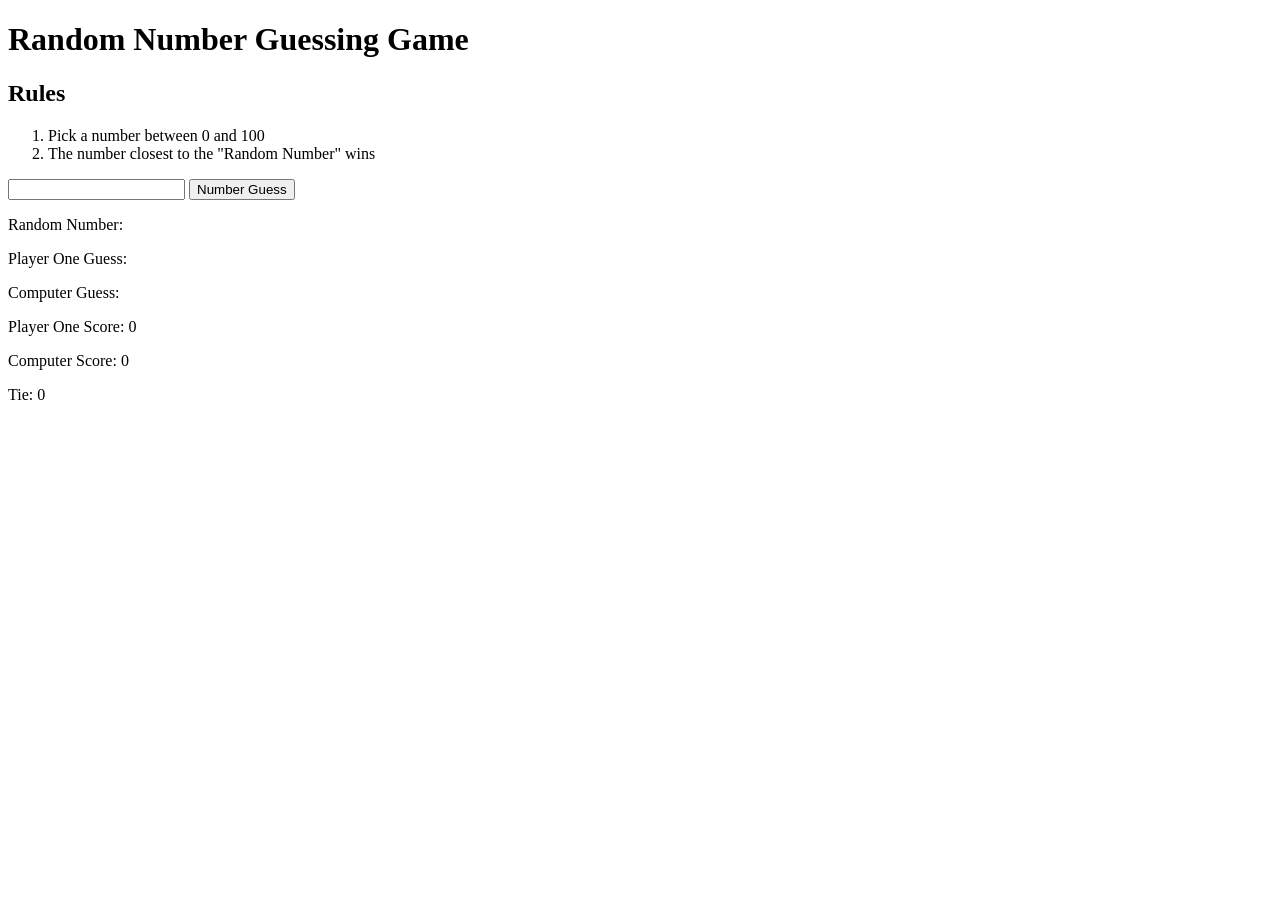
<file: more_objects/lesson/index.html>
<!DOCTYPE html>
<html lang="en" dir="ltr">
  <head>
    <meta charset="utf-8">
    <title>More Objects</title>
  </head>
  <body>
    <h1>Random Number Guessing Game</h1>
    <div class="">
      <h2>Rules</h2>
      <ol>
        <li>Pick a number between 0 and 100</li>
        <li>The number closest to the "Random Number" wins</li>
      </ol>
    </div>
    <div class="guess-number">
      <input id="number-guess-input" type="number">
      <button type="button" id="number-guess-button">Number Guess</button>
    </div>
    <div class="random-number">
      <p>Random Number: <span id="random-number"></span></p>
    </div>
    <div class="guesses">
      <p>Player One Guess: <span id="player-one-guess"></span></p>
      <p>Computer Guess: <span id="computer-guess"></span></p>
    </div>
    <div class="score">
      <p>Player One Score: <span id="player-one-score">0</span></p>
      <p>Computer Score: <span id="computer-score">0</span></p>
      <p>Tie: <span id="tie-score">0</span></p>
    </div>
    <div class="rounds">
      <ol class="rounds-list"></ol>
    </div>
  </body>
  <script
  src="https://code.jquery.com/jquery-3.5.1.min.js"
  integrity="sha256-9/aliU8dGd2tb6OSsuzixeV4y/faTqgFtohetphbbj0="
  crossorigin="anonymous"></script>
  <script type="text/javascript" src="index.js"></script>
</html>
</file>
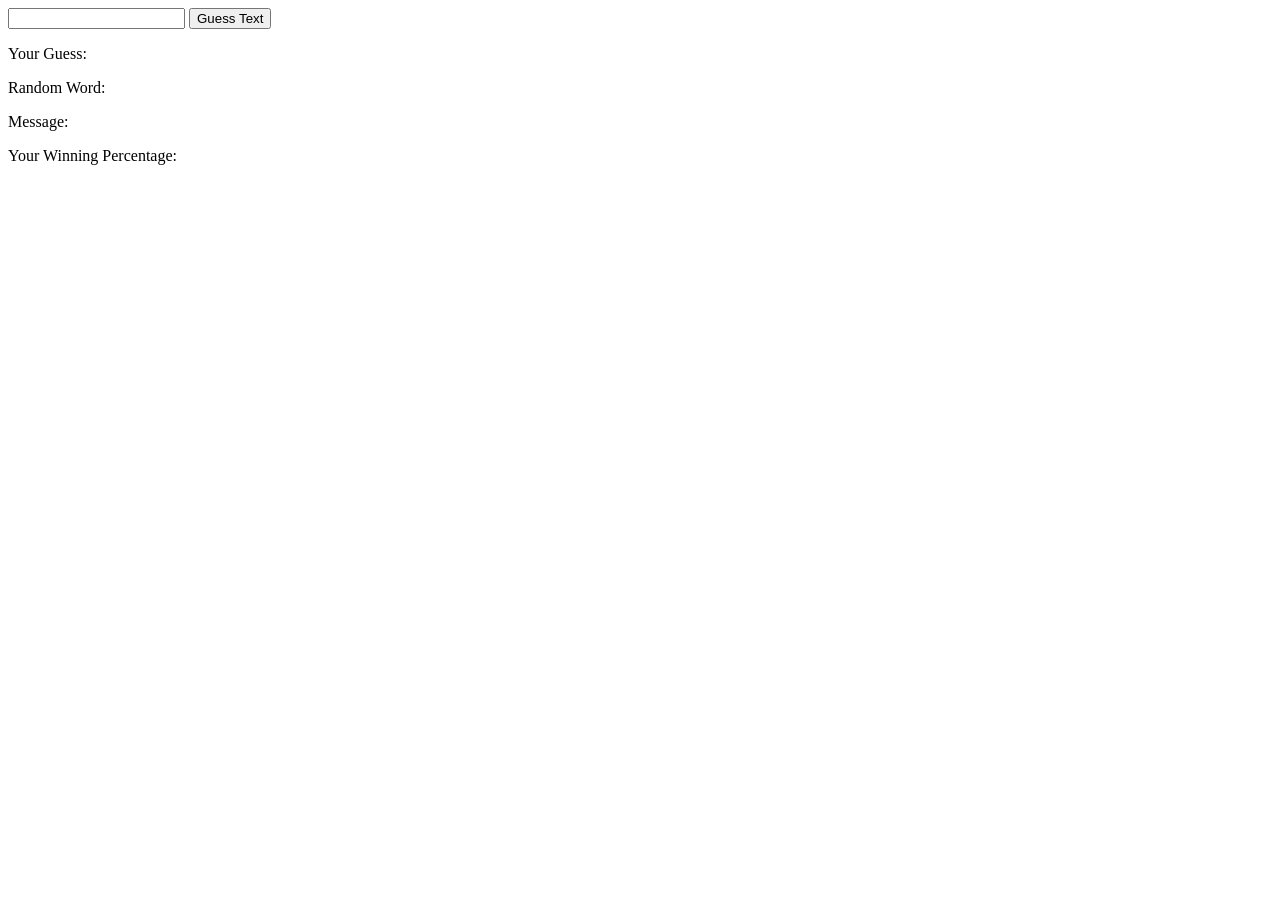
<file: more_objects/exercise/solved/index.html>
<!DOCTYPE html>
<html lang="en" dir="ltr">
  <head>
    <meta charset="utf-8">
    <title>Letter Guessing Game</title>
    <link rel="stylesheet" href="index.css">
  </head>
  <body>
    <div class="guess-div">
      <input id="guess-text-input" type="text">
      <button id="guess-text-button">Guess Text</button>
    </div>
    <div class="guess">
      <p>Your Guess: <span id="your-guess"></span></p>
      <p>Random Word: <span id="random-word"></span></p>
      <p>Message: <span id="message-text"></span></p>
    </div>
    <div class="scores">
      <p>Your Winning Percentage: <span id="winning-percentage"></span></p>
    </div>
    <div class="rounds">
      <ol class="rounds-list"></ol>
    </div>
  </body>
  <script
    src="https://code.jquery.com/jquery-3.5.1.min.js"
    integrity="sha256-9/aliU8dGd2tb6OSsuzixeV4y/faTqgFtohetphbbj0="
    crossorigin="anonymous">
  </script>
  <script src="index.js" charset="utf-8"></script>
</html>
</file>
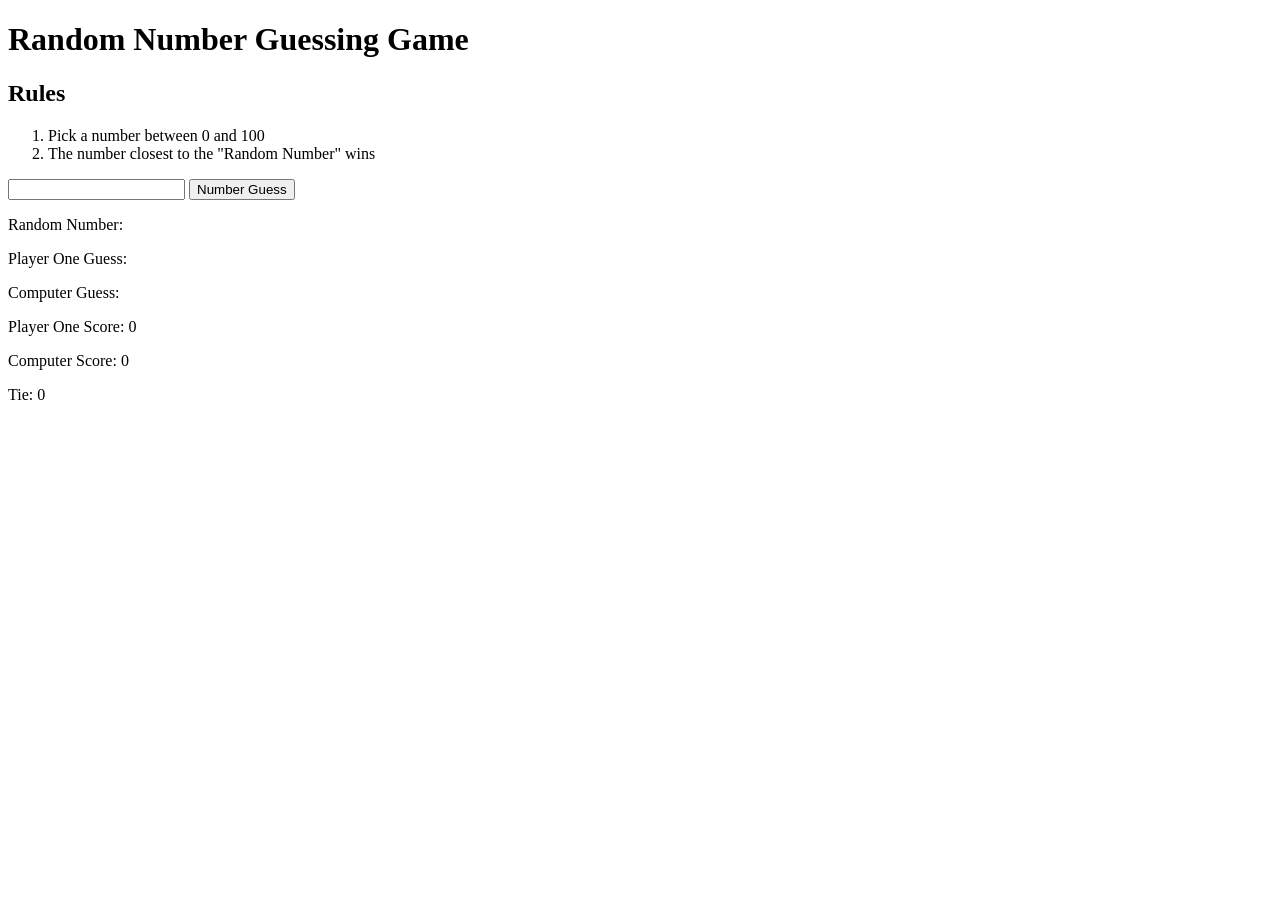
<file: more_objects/lesson/index_without_notes.html>
<!DOCTYPE html>
<html lang="en" dir="ltr">
  <head>
    <meta charset="utf-8">
    <title>More Objects</title>
  </head>
  <body>
    <h1>Random Number Guessing Game</h1>
    <div class="">
      <h2>Rules</h2>
      <ol>
        <li>Pick a number between 0 and 100</li>
        <li>The number closest to the "Random Number" wins</li>
      </ol>
    </div>
    <div class="guess-number">
      <input id="number-guess-input" type="number">
      <button type="button" id="number-guess-button">Number Guess</button>
    </div>
    <div class="random-number">
      <p>Random Number: <span id="random-number"></span></p>
    </div>
    <div class="guesses">
      <p>Player One Guess: <span id="player-one-guess"></span></p>
      <p>Computer Guess: <span id="computer-guess"></span></p>
    </div>
    <div class="score">
      <p>Player One Score: <span id="player-one-score">0</span></p>
      <p>Computer Score: <span id="computer-score">0</span></p>
      <p>Tie: <span id="tie-score">0</span></p>
    </div>
    <div class="rounds">
      <ol class="rounds-list"></ol>
    </div>
  </body>
  <script
  src="https://code.jquery.com/jquery-3.5.1.min.js"
  integrity="sha256-9/aliU8dGd2tb6OSsuzixeV4y/faTqgFtohetphbbj0="
  crossorigin="anonymous"></script>
  <script type="text/javascript" src="index_without_notes.js"></script>
</html>
</file>
<file: more_objects/exercise/solved/index.css>
/* https://www.w3schools.com/howto/howto_css_glowing_text.asp */
.glow {
  background-color: black;
  font-size: 24px;
  color: #fff;
  text-align: center;
  -webkit-animation: glow 1s ease-in-out infinite alternate;
  -moz-animation: glow 1s ease-in-out infinite alternate;
  animation: glow 1s ease-in-out infinite alternate;
}

@-webkit-keyframes glow {
  from {
    text-shadow: 0 0 10px #fff, 0 0 20px #fff, 0 0 30px #e60073, 0 0 40px #e60073, 0 0 50px #e60073, 0 0 60px #e60073, 0 0 70px #e60073;
  }

  to {
    text-shadow: 0 0 20px #fff, 0 0 30px #ff4da6, 0 0 40px #ff4da6, 0 0 50px #ff4da6, 0 0 60px #ff4da6, 0 0 70px #ff4da6, 0 0 80px #ff4da6;
  }
}
</file>
